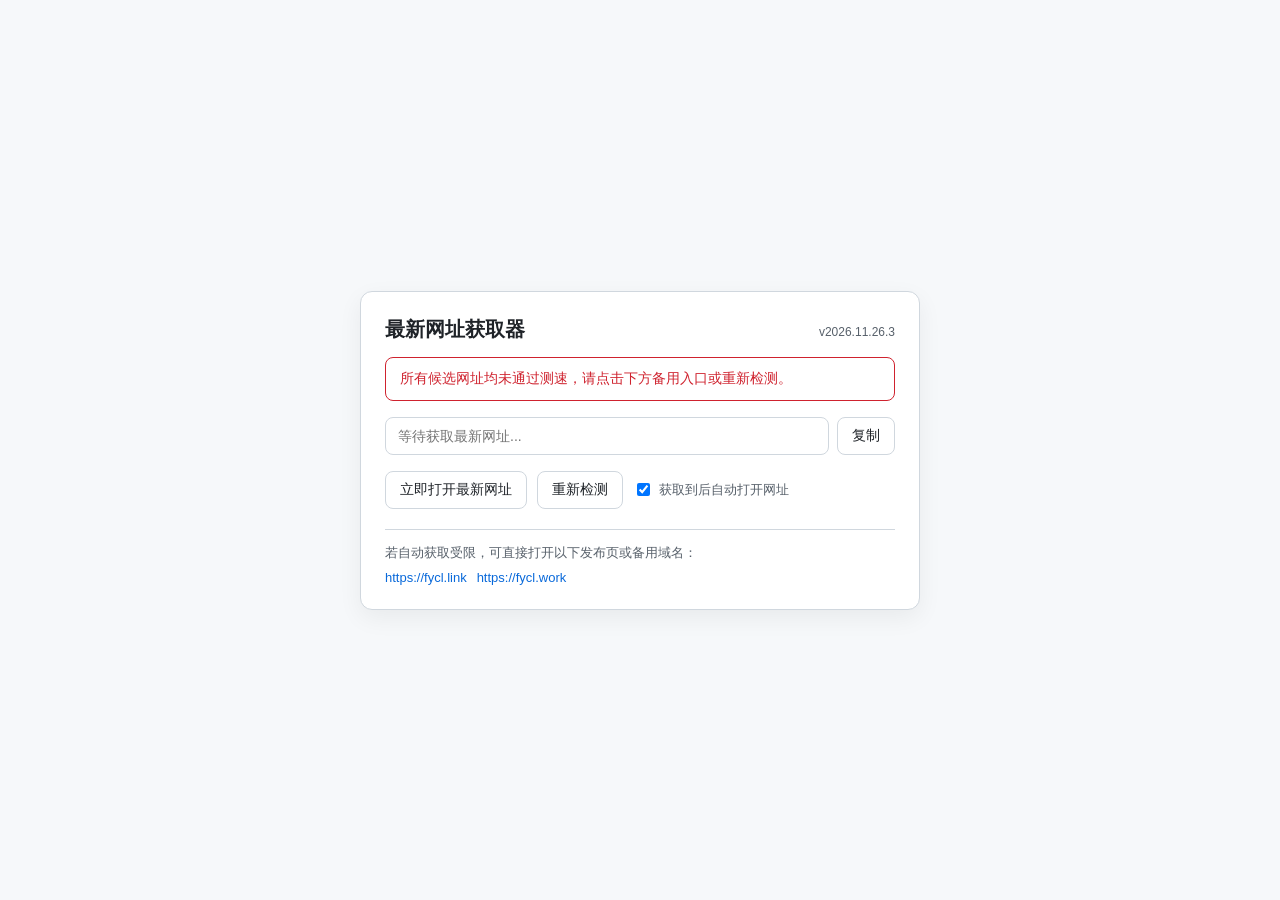
<file: latest-url.html>
<!DOCTYPE html>
<html lang="zh-CN">
<head>
  <meta charset="UTF-8" />
  <meta name="viewport" content="width=device-width, initial-scale=1.0" />
  <title>飞鱼磁力最新网址获取</title>
  <style>
    :root {
      color-scheme: light dark;
      --bg: #f6f8fa;
      --card: #ffffff;
      --text: #1f2328;
      --muted: #57606a;
      --border: #d0d7de;
      --primary: #0969da;
      --primary-hover: #0550ae;
      --success: #1a7f37;
      --danger: #cf222e;
      --warn-bg: #fff8c5;
      --warn-border: #d4a72c;
    }
    @media (prefers-color-scheme: dark) {
      :root {
        --bg: #0d1117;
        --card: #161b22;
        --text: #e6edf3;
        --muted: #8b949e;
        --border: #30363d;
        --primary: #2f81f7;
        --primary-hover: #1f6feb;
        --success: #3fb950;
        --danger: #f85149;
        --warn-bg: rgba(187, 128, 9, 0.16);
        --warn-border: #9e6a03;
      }
    }
    * { box-sizing: border-box; }
    body {
      margin: 0;
      min-height: 100vh;
      display: grid;
      place-items: center;
      padding: 20px;
      font-family: -apple-system, BlinkMacSystemFont, "Segoe UI", Roboto, "PingFang SC", "Microsoft YaHei", sans-serif;
      background: var(--bg);
      color: var(--text);
    }
    .card {
      width: 100%;
      max-width: 560px;
      background: var(--card);
      border: 1px solid var(--border);
      border-radius: 12px;
      padding: 24px;
      box-shadow: 0 8px 24px rgba(0, 0, 0, 0.06);
    }
    .head-row {
      display: flex;
      align-items: baseline;
      justify-content: space-between;
      gap: 12px;
      margin-bottom: 14px;
    }
    h1 { margin: 0; font-size: 20px; }
    .ver { font-size: 12px; color: var(--muted); }
    .update-banner {
      display: none;
      align-items: center;
      justify-content: space-between;
      gap: 12px;
      padding: 12px 14px;
      border-radius: 8px;
      background: var(--warn-bg);
      border: 1px solid var(--warn-border);
      font-size: 13px;
      line-height: 1.5;
      margin-bottom: 16px;
    }
    .update-banner.show { display: flex; }
    .banner-btns {
      display: flex;
      gap: 8px;
      flex-shrink: 0;
    }
    .status {
      padding: 12px 14px;
      border-radius: 8px;
      border: 1px solid var(--border);
      font-size: 14px;
      margin-bottom: 16px;
      word-break: break-all;
    }
    .status.ok { border-color: var(--success); color: var(--success); }
    .status.err { border-color: var(--danger); color: var(--danger); }
    .url-box {
      display: flex;
      gap: 8px;
      margin-bottom: 16px;
    }
    .url-input {
      flex: 1;
      padding: 10px 12px;
      border-radius: 8px;
      border: 1px solid var(--border);
      background: transparent;
      color: var(--text);
      font-size: 14px;
    }
    .actions {
      display: flex;
      flex-wrap: wrap;
      gap: 10px;
      margin-bottom: 20px;
    }
    button, a.btn {
      appearance: none;
      border: 1px solid var(--border);
      background: transparent;
      color: var(--text);
      padding: 9px 14px;
      border-radius: 8px;
      font-size: 14px;
      font-weight: 500;
      cursor: pointer;
      text-decoration: none;
      display: inline-flex;
      align-items: center;
      justify-content: center;
      white-space: nowrap;
    }
    button:disabled {
      opacity: 0.6;
      cursor: not-allowed;
    }
    .btn-sm { padding: 6px 10px; font-size: 12px; }
    .btn-primary {
      background: var(--primary);
      border-color: var(--primary);
      color: #fff;
    }
    .btn-primary:hover:not(:disabled) { background: var(--primary-hover); }
    .mirrors {
      border-top: 1px solid var(--border);
      padding-top: 14px;
      font-size: 13px;
      color: var(--muted);
    }
    .mirrors-list {
      display: flex;
      flex-wrap: wrap;
      gap: 10px;
      margin-top: 8px;
    }
    .mirrors-list a {
      font-size: 13px;
      color: var(--primary);
      text-decoration: none;
    }
    .mirrors-list a:hover { text-decoration: underline; }
  </style>
</head>
<body>
  <main class="card">
    <div class="head-row">
      <h1>最新网址获取器</h1>
      <span id="verLabel" class="ver"></span>
    </div>

    <div id="updateBanner" class="update-banner" role="alert">
      <span id="updateText">发现新版本</span>
      <div class="banner-btns">
        <button id="confirmUpdateBtn" class="btn btn-primary btn-sm" type="button">确定下载</button>
        <button id="dismissUpdateBtn" class="btn btn-sm" type="button">暂不更新</button>
      </div>
    </div>

    <div id="statusBox" class="status">正在检查更新并获取最新网址…</div>

    <div class="url-box">
      <input id="latestUrlInput" class="url-input" type="text" readonly placeholder="等待获取最新网址..." />
      <button id="copyBtn" type="button">复制</button>
    </div>

    <div class="actions">
      <a id="openBtn" class="btn btn-primary" href="#" target="_blank" rel="noopener noreferrer">立即打开最新网址</a>
      <button id="retryBtn" type="button">重新检测</button>
      <label style="display:inline-flex;align-items:center;gap:6px;font-size:13px;color:var(--muted);cursor:pointer;">
        <input id="autoJumpChk" type="checkbox" checked />
        获取到后自动打开网址
      </label>
    </div>

    <div class="mirrors">
      <div>若自动获取受限，可直接打开以下发布页或备用域名：</div>
      <div id="mirrorsList" class="mirrors-list"></div>
    </div>
  </main>

  <script>
    // 每次发布新版本 HTML 时，修改此版本号
    const TOOL_VERSION = "2026.11.26.3";

    // 最新网址发布文件路径（github.io / pages.dev）
    const SOURCES = [
      "https://fwonggh.github.io/Bthub/latest-url.txt",
      "https://bt-redirect.pages.dev/latest-url.txt"
    ];

    // 本 HTML 工具自身的远程托管地址（用于检查新版本与一键下载）
    const TOOL_SOURCES = [
      "https://fwonggh.github.io/Bthub/latest-url.html",
      "https://bt-redirect.pages.dev/latest-url.html"
    ];

    // 兜底备用入口
    const FALLBACK_URLS = [
      "https://fycl.link",
      "https://fycl.work"
    ];

    const FAST_URL_CACHE_KEY = "latest_url_picker_fast_cache";

    const verLabel = document.getElementById("verLabel");
    const updateBanner = document.getElementById("updateBanner");
    const updateText = document.getElementById("updateText");
    const confirmUpdateBtn = document.getElementById("confirmUpdateBtn");
    const dismissUpdateBtn = document.getElementById("dismissUpdateBtn");
    const statusBox = document.getElementById("statusBox");
    const latestUrlInput = document.getElementById("latestUrlInput");
    const openBtn = document.getElementById("openBtn");
    const copyBtn = document.getElementById("copyBtn");
    const retryBtn = document.getElementById("retryBtn");
    const autoJumpChk = document.getElementById("autoJumpChk");
    const mirrorsList = document.getElementById("mirrorsList");

    verLabel.textContent = "v" + TOOL_VERSION;

    let latestHtmlCache = "";
    let latestRemoteVersion = "";
    let hasPendingUpdate = false;
    let isRunning = false;
    let jumpTimer = null;
    let fetchSeq = 0;
    let remoteHtmlSeq = 0;

    function clearScheduledJump() {
      if (jumpTimer !== null) {
        clearTimeout(jumpTimer);
        jumpTimer = null;
      }
    }

    function escapeAttr(str) {
      return String(str || "").replace(/"/g, "&quot;");
    }

    function renderMirrors() {
      mirrorsList.innerHTML = FALLBACK_URLS.map((u) => {
        const safe = escapeAttr(u);
        return `<a href="${safe}" target="_blank" rel="noopener noreferrer">${safe}</a>`;
      }).join("");
    }

    function shuffleArray(arr) {
      const copy = Array.isArray(arr) ? arr.slice() : [];
      for (let i = copy.length - 1; i > 0; i--) {
        let j = 0;
        if (window.crypto && typeof window.crypto.getRandomValues === "function") {
          const buf = new Uint32Array(1);
          const limit = Math.floor(0x100000000 / (i + 1)) * (i + 1);
          let n = 0;
          do {
            window.crypto.getRandomValues(buf);
            n = buf[0];
          } while (n >= limit);
          j = n % (i + 1);
        } else {
          j = Math.floor(Math.random() * (i + 1));
        }
        const tmp = copy[i];
        copy[i] = copy[j];
        copy[j] = tmp;
      }
      return copy;
    }

    function extractCandidateUrls(raw) {
      const s = String(raw || "").trim();
      if (!s) return [];
      const list = [];

      if (s.startsWith("{")) {
        try {
          const obj = JSON.parse(s);
          const items = Array.isArray(obj.urls)
            ? obj.urls
            : [obj.url || obj.latest_url || obj.domain || ""];
          for (const item of items) {
            const v = String(item || "").trim();
            if (v) list.push(/^https?:\/\//i.test(v) ? v : "https://" + v);
          }
        } catch (_) {}
      }

      const lines = s.split(/\r?\n/);
      for (const line of lines) {
        const clean = line.replace(/#.*$/, "").trim();
        if (!clean) continue;
        const m = clean.match(/https?:\/\/[^\s"'<>]+/i);
        if (m) {
          list.push(m[0].replace(/[.,;)]+$/, ""));
        } else if (/^[a-zA-Z0-9.-]+\.[a-zA-Z]{2,}(\/.*)?$/.test(clean)) {
          list.push("https://" + clean);
        }
      }

      const deduped = [];
      const seen = new Set();
      for (const u of list) {
        try {
          const norm = new URL(u).toString();
          if (!seen.has(norm)) {
            seen.add(norm);
            deduped.push(norm);
          }
        } catch (_) {}
      }
      return deduped;
    }

    function buildPrioritizedPool(urls) {
      const shuffled = shuffleArray(urls || []);
      let cached = "";
      try {
        cached = localStorage.getItem(FAST_URL_CACHE_KEY) || "";
      } catch (_) {}
      if (cached && shuffled.includes(cached)) {
        return [cached, ...shuffled.filter((u) => u !== cached)];
      }
      return shuffled;
    }

    function probeHeadOrGet(url, timeoutMs = 2200) {
      return new Promise((resolve, reject) => {
        let settled = false;
        const finishOk = (val) => {
          if (settled) return;
          settled = true;
          clearTimeout(timer);
          resolve(val);
        };
        const finishErr = (err) => {
          if (settled) return;
          settled = true;
          clearTimeout(timer);
          reject(err);
        };

        const timer = setTimeout(() => finishErr(new Error("timeout")), timeoutMs);
        const t0 = performance.now();
        const sep = url.includes("?") ? "&" : "?";
        const probeTarget = `${url}${sep}_t=${Date.now()}_${Math.random().toString(36).slice(2, 6)}`;

        const attempt = (method, subTimeoutMs) => {
          const ctrl = new AbortController();
          const subTimer = setTimeout(() => ctrl.abort(), subTimeoutMs);
          return fetch(probeTarget, {
            method,
            mode: "no-cors",
            cache: "no-store",
            signal: ctrl.signal
          }).then(() => {
            clearTimeout(subTimer);
            finishOk({
              url,
              method,
              duration: Math.round(performance.now() - t0)
            });
          }).catch((err) => {
            clearTimeout(subTimer);
            throw err;
          });
        };

        const headBudget = Math.max(500, Math.floor(timeoutMs * 0.55));
        const getBudget = Math.max(600, timeoutMs - headBudget - 100);
        attempt("HEAD", headBudget).catch(() => {
          attempt("GET", getBudget).catch(finishErr);
        });
      });
    }

    function raceToFirstSuccess(tasks) {
      return new Promise((resolve, reject) => {
        if (!Array.isArray(tasks) || !tasks.length) {
          reject(new Error("empty"));
          return;
        }
        let settled = false;
        let failCount = 0;

        tasks.forEach((task) => {
          Promise.resolve()
            .then(task)
            .then((res) => {
              if (!settled) {
                settled = true;
                resolve(res);
              }
            })
            .catch(() => {
              failCount++;
              if (!settled && failCount === tasks.length) {
                reject(new Error("all failed"));
              }
            });
        });
      });
    }

    async function probeFastestUrl(urls, timeoutMs = 2200) {
      const ordered = buildPrioritizedPool(urls);
      if (!ordered.length) return null;

      const firstBatch = ordered.slice(0, 4);
      try {
        return await raceToFirstSuccess(
          firstBatch.map((u) => () => probeHeadOrGet(u, timeoutMs))
        );
      } catch (_) {}

      const restBatch = ordered.slice(4);
      const secondBatch = restBatch.length ? restBatch : ordered;
      try {
        return await raceToFirstSuccess(
          secondBatch.map((u) => () => probeHeadOrGet(u, Math.max(timeoutMs + 1300, 3500)))
        );
      } catch (_) {
        return null;
      }
    }

    function parseVersionFromHtml(htmlText) {
      const m = String(htmlText || "").match(/const\s+TOOL_VERSION\s*=\s*["']([^"']+)["']/);
      return m ? m[1].trim() : "";
    }

    async function fetchTextWithTimeout(url, timeoutMs = 4500) {
      const ctrl = new AbortController();
      const timer = setTimeout(() => ctrl.abort(), timeoutMs);
      try {
        fetchSeq += 1;
        const sep = url.includes("?") ? "&" : "?";
        const bust = `${Date.now()}_${fetchSeq}_${Math.random().toString(36).slice(2, 8)}`;
        const res = await fetch(`${url}${sep}_nocache=${bust}&_v=${bust}`, {
          signal: ctrl.signal,
          cache: "no-store",
          redirect: "follow"
        });
        if (!res.ok) throw new Error("HTTP " + res.status);
        return await res.text();
      } finally {
        clearTimeout(timer);
      }
    }

    function triggerHtmlDownload(htmlText, versionTag) {
      if (!htmlText) return false;
      const blob = new Blob([htmlText], { type: "text/html;charset=utf-8" });
      const blobUrl = URL.createObjectURL(blob);
      const a = document.createElement("a");
      a.href = blobUrl;
      a.download = `飞鱼磁力最新网址${versionTag ? "_v" + versionTag : ""}.html`;
      document.body.appendChild(a);
      a.click();
      a.remove();
      setTimeout(() => URL.revokeObjectURL(blobUrl), 2500);
      return true;
    }

    async function fetchRemoteToolHtml() {
      for (const src of TOOL_SOURCES) {
        try {
          remoteHtmlSeq += 1;
          const sep = src.includes("?") ? "&" : "?";
          const bust = `${Date.now()}_${remoteHtmlSeq}_${Math.random().toString(36).slice(2, 10)}`;
          const liveUrl = `${src}${sep}_live_remote=${bust}&_r=${bust}`;
          const html = await fetchTextWithTimeout(liveUrl, 5000);
          if (html && html.includes("<html")) {
            return { html, version: parseVersionFromHtml(html), source: liveUrl };
          }
        } catch (_) {}
      }
      return null;
    }

    async function checkRemoteToolUpdate() {
      latestHtmlCache = "";
      latestRemoteVersion = "";

      const remote = await fetchRemoteToolHtml();
      if (!remote || !remote.version || remote.version === TOOL_VERSION) {
        hasPendingUpdate = false;
        updateBanner.classList.remove("show");
        return false;
      }

      latestHtmlCache = remote.html;
      latestRemoteVersion = remote.version;
      hasPendingUpdate = true;
      autoJumpChk.checked = false;
      clearScheduledJump();
      updateText.textContent = `检测到远端新版本 v${remote.version}（当前 v${TOOL_VERSION}），是否下载新版？`;
      updateBanner.classList.add("show");
      return true;
    }

    function applyResolvedUrl(picked, isFallback = false) {
      try {
        localStorage.setItem(FAST_URL_CACHE_KEY, picked.url);
      } catch (_) {}

      statusBox.className = "status ok";
      statusBox.textContent = isFallback
        ? `已切换至可用备用网址（约 ${picked.duration} ms）`
        : `已选出可用网址（约 ${picked.duration} ms）`;
      latestUrlInput.value = picked.url;
      openBtn.setAttribute("href", picked.url);

      clearScheduledJump();
      if (!hasPendingUpdate && autoJumpChk.checked) {
        jumpTimer = setTimeout(() => {
          window.location.href = picked.url;
        }, 800);
      }
    }

    async function resolveLatestUrl() {
      clearScheduledJump();
      statusBox.className = "status";
      statusBox.textContent = "正在测速…";
      latestUrlInput.value = "";
      openBtn.setAttribute("href", "#");

      for (const src of SOURCES) {
        try {
          const text = await fetchTextWithTimeout(src, 4500);
          const candidates = extractCandidateUrls(text);
          if (!candidates.length) continue;

          const picked = await probeFastestUrl(candidates, 2200);
          if (picked && picked.url) {
            applyResolvedUrl(picked, false);
            return;
          }
        } catch (_) {}
      }

      const fb = await probeFastestUrl(FALLBACK_URLS, 2200);
      if (fb && fb.url) {
        applyResolvedUrl(fb, true);
        return;
      }

      statusBox.className = "status err";
      statusBox.textContent = "所有候选网址均未通过测速，请点击下方备用入口或重新检测。";
    }

    async function runCheckAndResolve() {
      if (isRunning) return;
      isRunning = true;
      retryBtn.disabled = true;
      try {
        await checkRemoteToolUpdate();
        await resolveLatestUrl();
      } finally {
        isRunning = false;
        retryBtn.disabled = false;
      }
    }

    confirmUpdateBtn.addEventListener("click", async () => {
      confirmUpdateBtn.disabled = true;
      updateText.textContent = "正在直接从远端拉取最新文件…";

      const remote = await fetchRemoteToolHtml();
      const htmlToSave = remote && remote.html ? remote.html : latestHtmlCache;
      const verTag = (remote && remote.version) || latestRemoteVersion || "latest";

      if (triggerHtmlDownload(htmlToSave, verTag)) {
        updateText.textContent = `已下载最新版本 v${verTag}，请在浏览器下载列表中打开新文件。`;
      } else {
        updateText.textContent = "远端拉取失败，请稍后再试。";
      }
      confirmUpdateBtn.disabled = false;
    });

    dismissUpdateBtn.addEventListener("click", () => {
      updateBanner.classList.remove("show");
      hasPendingUpdate = false;
      latestHtmlCache = "";
      latestRemoteVersion = "";
    });

    autoJumpChk.addEventListener("change", () => {
      if (!autoJumpChk.checked) {
        clearScheduledJump();
      }
    });

    copyBtn.addEventListener("click", async () => {
      const val = latestUrlInput.value.trim();
      if (!val) return;
      try {
        await navigator.clipboard.writeText(val);
        copyBtn.textContent = "已复制";
      } catch (_) {
        latestUrlInput.select();
        document.execCommand("copy");
        copyBtn.textContent = "已复制";
      }
      setTimeout(() => { copyBtn.textContent = "复制"; }, 1500);
    });

    retryBtn.addEventListener("click", runCheckAndResolve);

    renderMirrors();
    runCheckAndResolve();
  </script>
</body>
</html>
</file>
